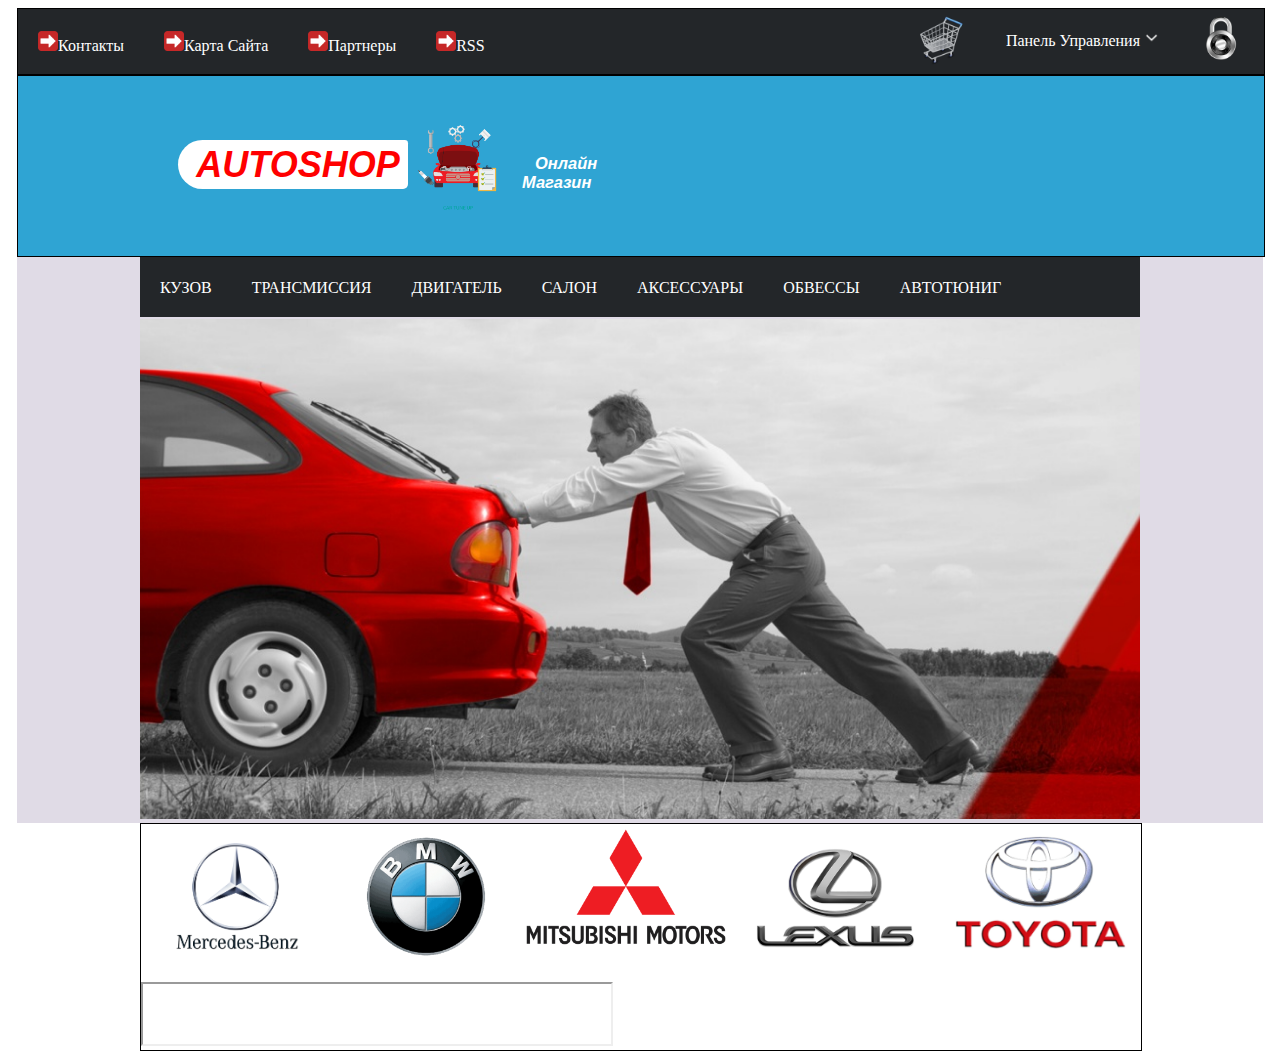
<file: index.html>
<!DOCTYPE html>
<html lang="en">

<head>
    <meta charset="UTF-8">
    <meta name="viewport" content="width=device-width, initial-scale=1">
    <meta http-equiv="X-UA-Compatible" content="IE=edge">
    <meta name="viewport" content="width=device-width, initial-scale=1.0">

    <title>АвтоСтоп</title>
    
    <link rel="stylesheet" href="styles.css">
    

</head>

<body>
    <div class="container"> 
        <div class="heder" >
            <div class="сontact">
                <p><img src="/img/strelka.png" width="20px">Контакты</p>
            </div>
            <div class="mapSite ">
                <p><img src="/img/strelka.png" width="20px">Карта Сайта</p>
            </div>
            <div class="partners">
                <p><img src="/img/strelka.png" width="20px">Партнеры</p>
            </div>
            <div class="rss">
                <p><img src="/img/strelka.png" width="20px">RSS</p>
            </div>
            <div class="acess">
                <img src="/img/acess.png" width="45px">
            </div>
            <div class="controlPanel">
                <p>Панель Управления <img src="/img/controlpanel.png" width="15px"> </p>
            </div>
            <div class="basket">
                <img src="/img/basket.png" width="50px">
            </div>
        </div>
        <div class="hederLogo">
            <div class="nameShop">
                <h1>AutoShop</h1>
            </div>
            <div class="cars-img">
                <img src="/img/car.png" width="100">
            </div>
            <div class="onlyShop">
                <h2>Онлайн Магазин</h2>
            </div>
        </div>
        <div class="main">
            <div class="nav">
                <div class="navBody">
                    <p>Кузов</p>
                </div>
                <div class="navTransmission">
                    <p>Трансмиссия</p>
                </div>
                <div class="navEngine">
                    <p>Двигатель</p>
                </div>
                <div class="navSalon">   
                    <p>Салон</p>
                </div>
                <div class="navAccessories">
                    <p>Аксессуары</p>
                </div>
                <div class="navBodyKits" >
                    <p>Обвессы</p>
                </div>
                <div class="navTuning">
                    <p>Автотюниг</p>
                </div>
            </div>
            <div class="mainBody">
                <img src="/img/mainBody.jpeg" width="1000px">
            </div>
            <div class="carsLogo">
                <div class="mersedes">
                    <img src="/img/mercedes-benz-.png" width="180">
                </div>
                <div class="bmw">
                    <img src="/img/bmw-.png" width="180">
                </div>
                <div class="mitsubihi">
                    <img src="/img/mitsubishi-l.png" width="200">
                </div>
                <div class="lexus">
                    <img src="/img/lexus-.png" width="200">
                </div>
                <div class="tayota">
                    <img src="/img/toyota-.png" width="200">
                </div>
                <div class="iter">
                    <iframe src="2index.html" width="468" height="60" alig="left">
                        Ваш браузер не поддерживает плавающие фреймы!
                     
                     </iframe>
                </div>

            </div>
        </div>
    </div>
    


    

<script src="/script.js"></script>
</body>

</html>
</file>
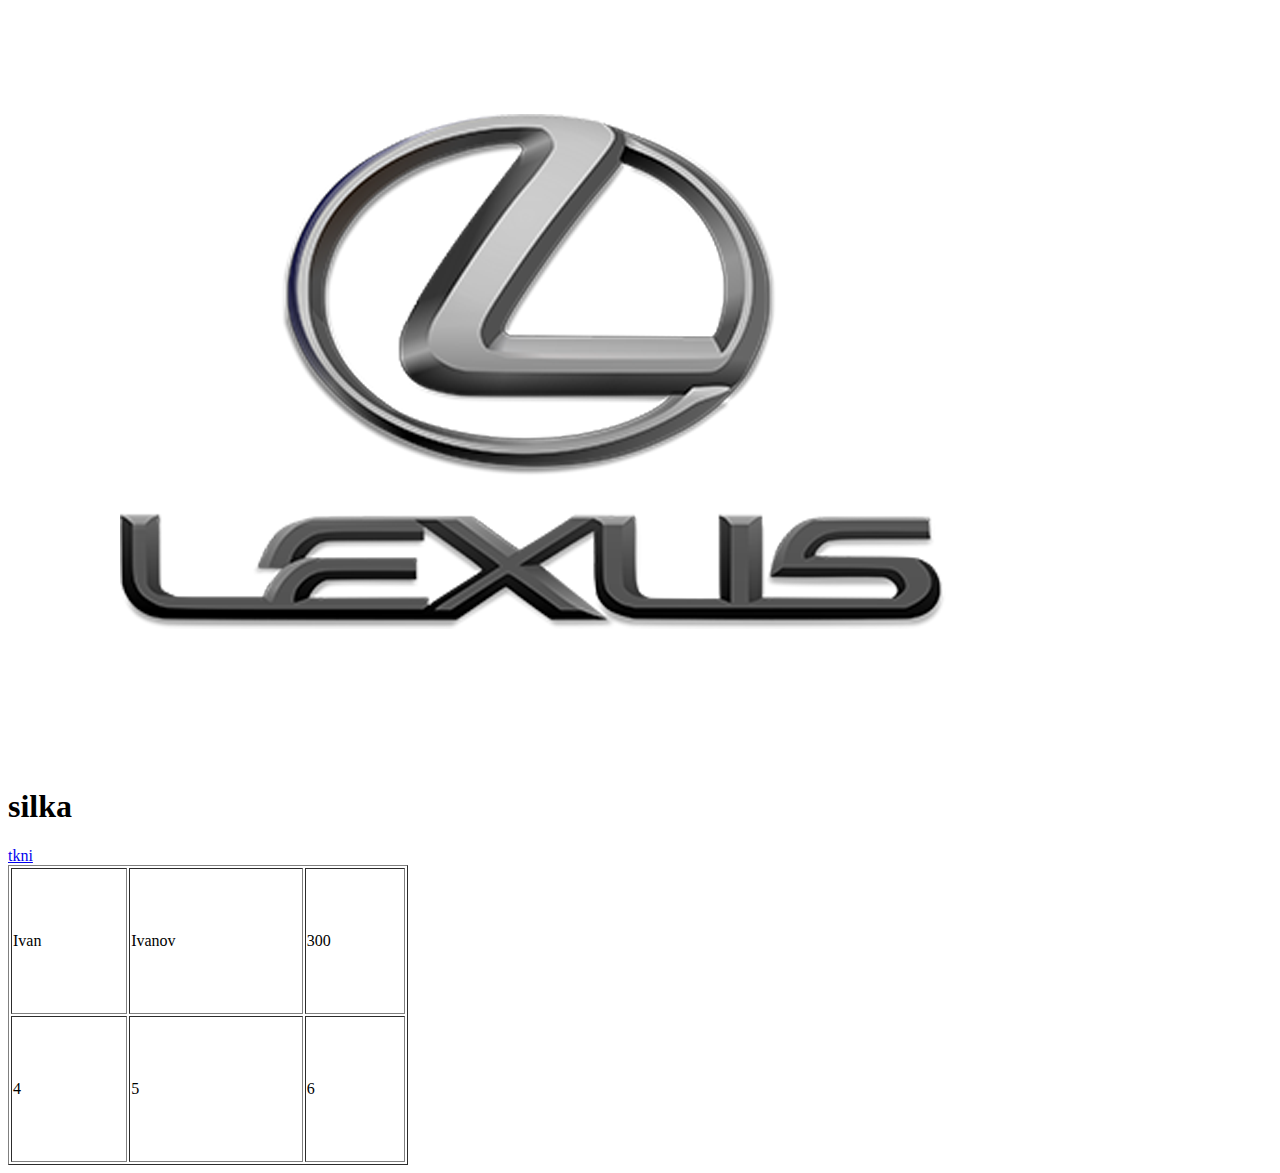
<file: 2index.html>
<!DOCTYPE html>
<html lang="en">
<head>
    <meta charset="UTF-8">
    <meta http-equiv="X-UA-Compatible" content="IE=edge">
    <meta name="viewport" content="width=device-width, initial-scale=1.0">
    
    <title>АвтоСтоп</title>
    <link rel="stylesheet" href="styles.css">

</head>
<body>
    <div class="auto">
        <img src="img/lexus-.png"
    </div>
   
   
   
    <h1>silka</h1>
    <a href="index.html">tkni </a>

    <table border="1" width="400" height="300">
        
        <tr>
            <td> Ivan</td>
            <td>Ivanov</td>
            <td>300</td>

        </tr>
        <tr>
            <td>4</td>
            <td>5</td>
            <td>6</td>
        </tr>


        
    </table>
</body>
</html>
</file>
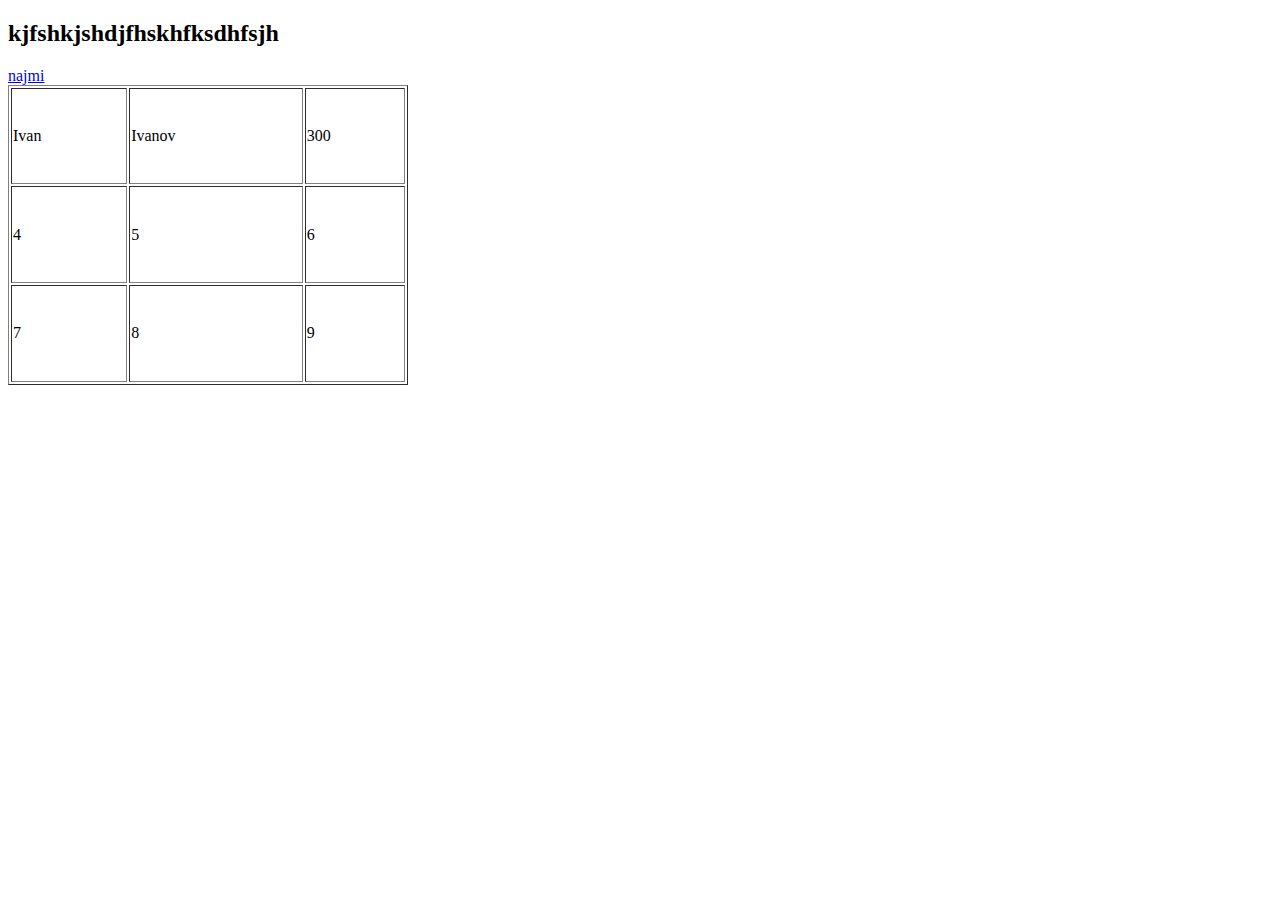
<file: 3index.html>
<!DOCTYPE html>
<html lang="en">
<head>
    <meta charset="UTF-8">
    <meta http-equiv="X-UA-Compatible" content="IE=edge">
    <meta name="viewport" content="width=device-width, initial-scale=1.0">
    
    <title>АвтоСтоп</title>
    <link rel="stylesheet" href="styles.css">

</head>
<body>
   <h2>kjfshkjshdjfhskhfksdhfsjh</h2>
    <a href="index.html">najmi </a>
    <table border="1" width="400" height="300">
        
        <tr>
            <td> Ivan</td>
            <td>Ivanov</td>
            <td>300</td>

        </tr>
        <tr>
            <td>4</td>
            <td>5</td>
            <td>6</td>
        </tr>
        <tr>
            <td>7</td>
            <td>8</td>
            <td>9</td>
        </tr>
    </table>
</body>
</html>
</file>
<file: styles.css>
.body{

}
.container{
  width: 1246px; 
  min-height: 600px;
  margin:0 auto;
  background-color: rgba(221, 216, 228, 0.925);  /* */
  
}

.heder{
  width: 1246px;
  height: 65px;
  border: 1px solid;
  background-color: rgb(35, 38, 41);


  
  
  
  
  
}


.сontact, .mapSite, .partners, .rss, .basket, .controlPanel, .acess{    /* */
  display: inline;
  margin: 5px 5px 5px 5px;
  padding:1px 15px 1px 15px;
  min-width: 20px;
  min-height: 30px;
  height:50px;
  font-family: Times New Roman;
  font-style: bold;

  
  text-align: center;
  background-color: rgb(35, 38, 41);
  color:white;




  
}
 
.сontact, .mapSite, .partners, .rss{
  float: left;
  
}

.basket, .controlPanel, .acess{
  float: right;
 

}


/* Logo Shop */

.hederLogo{
  width: 1246px;
  height: 180px;
  border: 1px solid;
  background-color: rgb(47, 164, 211);

  
  




}

.nameShop{
  min-width: 230px;
  margin-left: 10rem;
  margin-top: 4rem;
  text-transform: uppercase;
  
  
  float: left;
  background-color: white;
  color:red;
  font-family: Arial;
  font-style: italic;
  font-size: 18px;
  line-height: 1px;
  
  border-radius: 75px 10px 15px 75px;
  text-align: center;
  text-indent: 10px;

 

  
}


.cars-img{
  width:50px;
    margin-top: 40px;
    float: left;

}

.onlyShop{
  width: 100px;
  margin-left: 4rem;
  margin-top: 4rem;
  
  font-size: 15px;
  text-indent: 13px;
	text-align: justify;
  font-family:  Arial ;
  font-size: 11px;
  color: white;
  font-style: italic;
 



  
  float: left;



}



.main {
  width: 1000px;
  margin:0 auto;
  
 

}

.nav {
  width: 1000px;
  height: 60px;
  
  
  background-color: rgb(35, 38, 41);
}

.navBody, .navTransmission, .navEngine, .navSalon, .navAccessories, .navBodyKits, .navTuning{
  display: inline;
  margin: 5px 5px 5px 5px;
  padding:1px 15px 1px 15px;
  min-width: 20px;
  min-height: 30px;
  height:50px;
  font-family: Lucida Sans;
  font-style: bold;
  text-transform: uppercase;

  
  text-align: center;
  background-color: rgb(35, 38, 41);
  color:white;
  float: left;


  




  
}

.carsLogo{
  width: 1000px;
  float: left;
  border: 1px solid;
}

.mersedes, .bmw, .lexus, .mitsubihi{
  margin: 5px;
  
  float: left;

}
  
.tayota{
  float: right;
  
}
</file>
